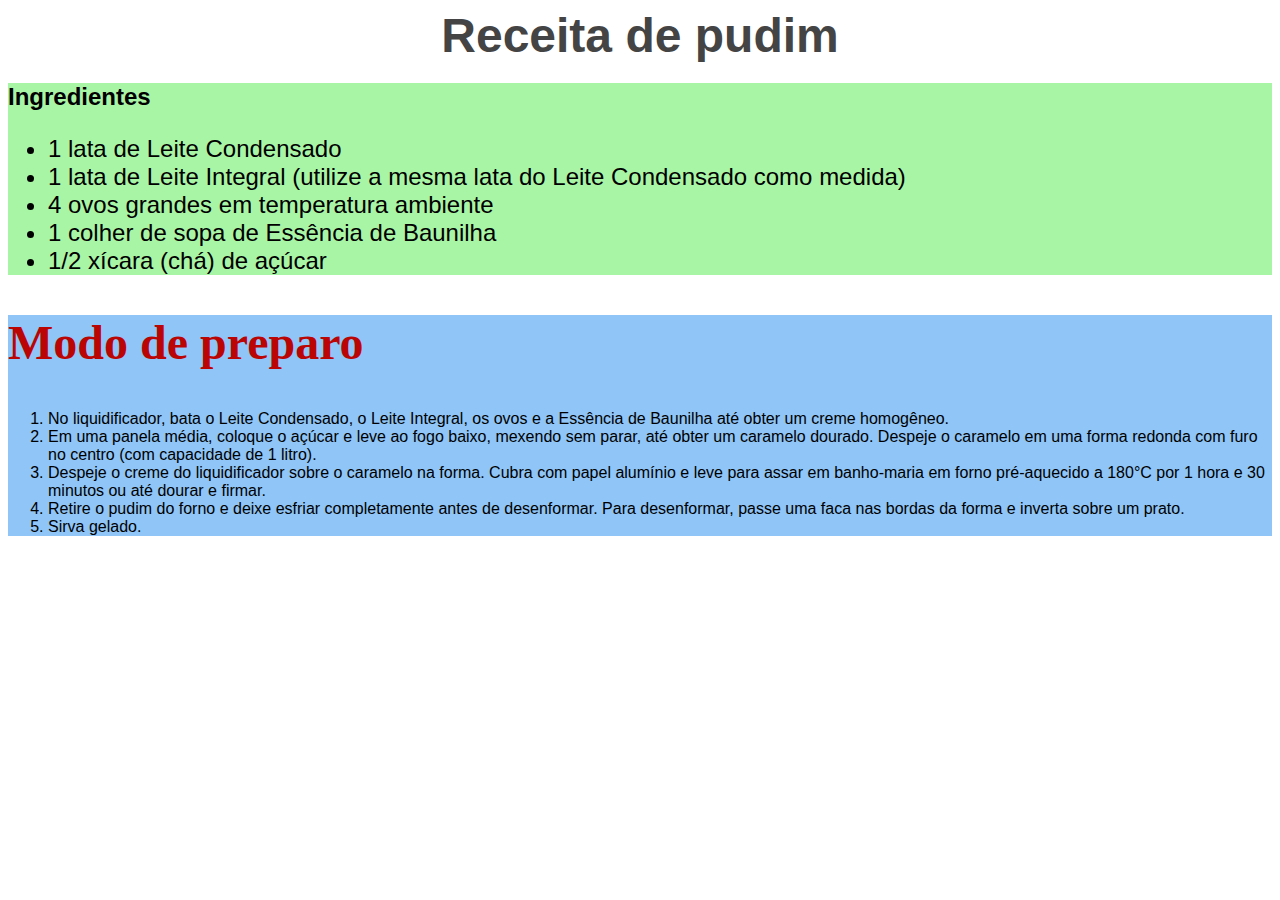
<file: index.html>
<!DOCTYPE html>
<html lang="pt-BR">
<head>
    <meta charset="UTF-8">
    <meta name="viewport" content="width=device-width, initial-scale=1.0">
    <title>Aula 02-HTML</title>
</head>
<body>
    <h1 style="color: #444; font-size: 3rem; text-align: center; font-family: sans-serif; font-weight: bold; margin: 0; ">Receita de pudim</h1>
   
    <section style="background-color: #a9f5a6; font-family: sans-serif; font-size: 24px;">
        <h2 style="font-size: 24px;">Ingredientes</h2>
        <ul>
            <li>1 lata de Leite Condensado</li>
            <li>1 lata de Leite Integral (utilize a mesma lata do Leite Condensado como medida)</li>
            <li>4 ovos grandes em temperatura ambiente</li>
            <li>1 colher de sopa de Essência de Baunilha</li>
            <li>1/2 xícara (chá) de açúcar</li>
        </ul>
    </section>
    <section style="background-color: rgb(143, 197, 247);font-family: sans-serif;">
        <h2 style="color: rgb(187, 4, 4); font-size: 48px ; font-family: 'Times New Roman', Times, serif;">Modo de preparo</h2>
        <ol>
            <li>No liquidificador, bata o Leite Condensado, o Leite Integral, os ovos e a Essência de Baunilha até obter um creme homogêneo.</li>
            <li>Em uma panela média, coloque o açúcar e leve ao fogo baixo, mexendo sem parar, até obter um caramelo dourado. Despeje o caramelo em uma forma redonda com furo no centro (com capacidade de 1 litro).</li>
            <li>Despeje o creme do liquidificador sobre o caramelo na forma. Cubra com papel alumínio e leve para assar em banho-maria em forno pré-aquecido a 180°C por 1 hora e 30 minutos ou até dourar e firmar.</li>
            <li>Retire o pudim do forno e deixe esfriar completamente antes de desenformar. Para desenformar, passe uma faca nas bordas da forma e inverta sobre um prato.</li>
            <li>Sirva gelado.</li>
        </ol>
    </section>
</body>
</html>
</file>
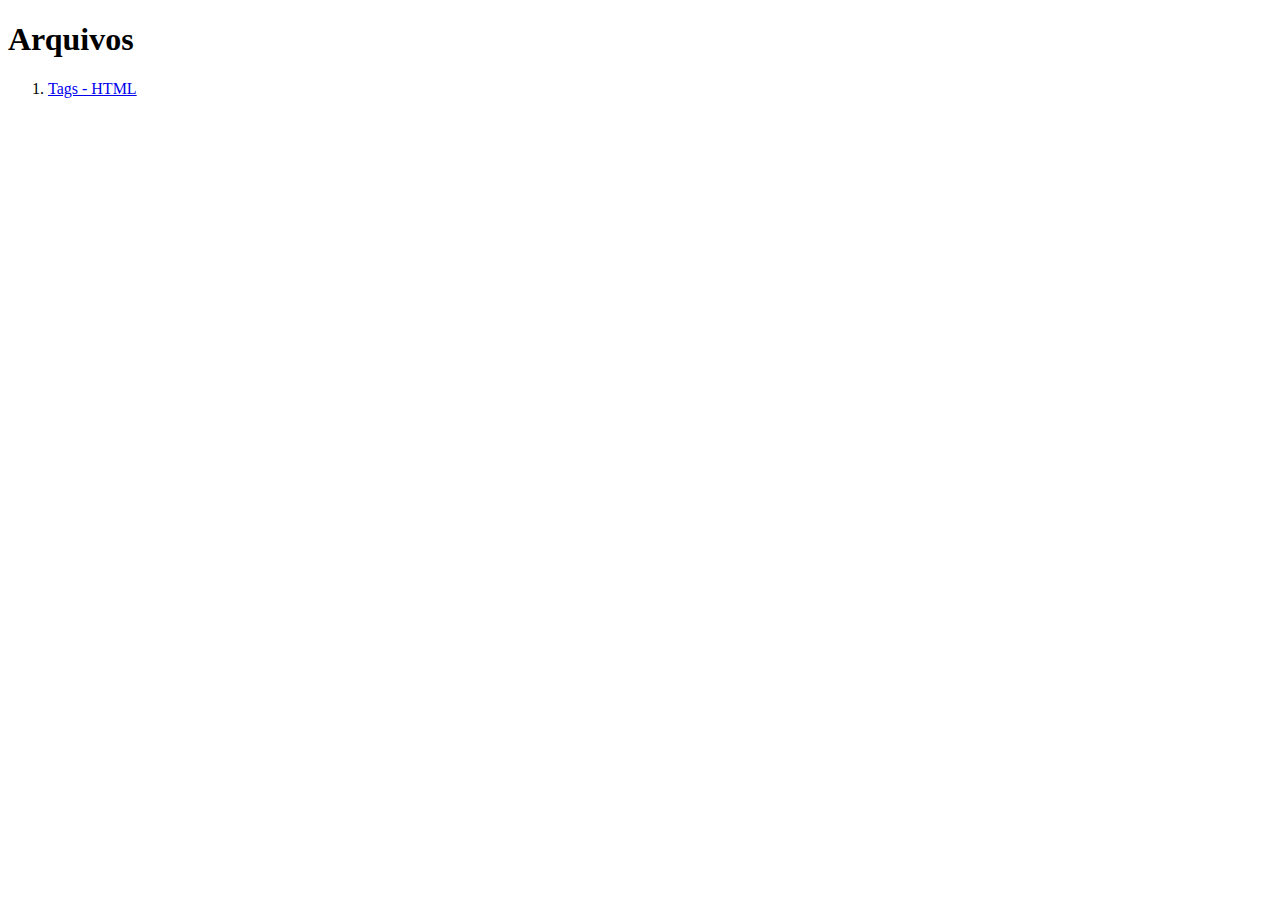
<file: aula01/index.html>
<!DOCTYPE html>
<html lang="pt-BR">
<head>
    <meta charset="UTF-8">
    <meta name="viewport" content="width=device-width, initial-scale=1.0">
    <title>Aula 01 - HTML</title>
</head>
<body>
    <h1>Arquivos</h1>
    <!-- Lista Ordenada -->
    <ol>
        <li>
            <a href="./Tags.html">Tags - HTML</a>
        </li>
    </ol>
    
</body>
</html>
</file>
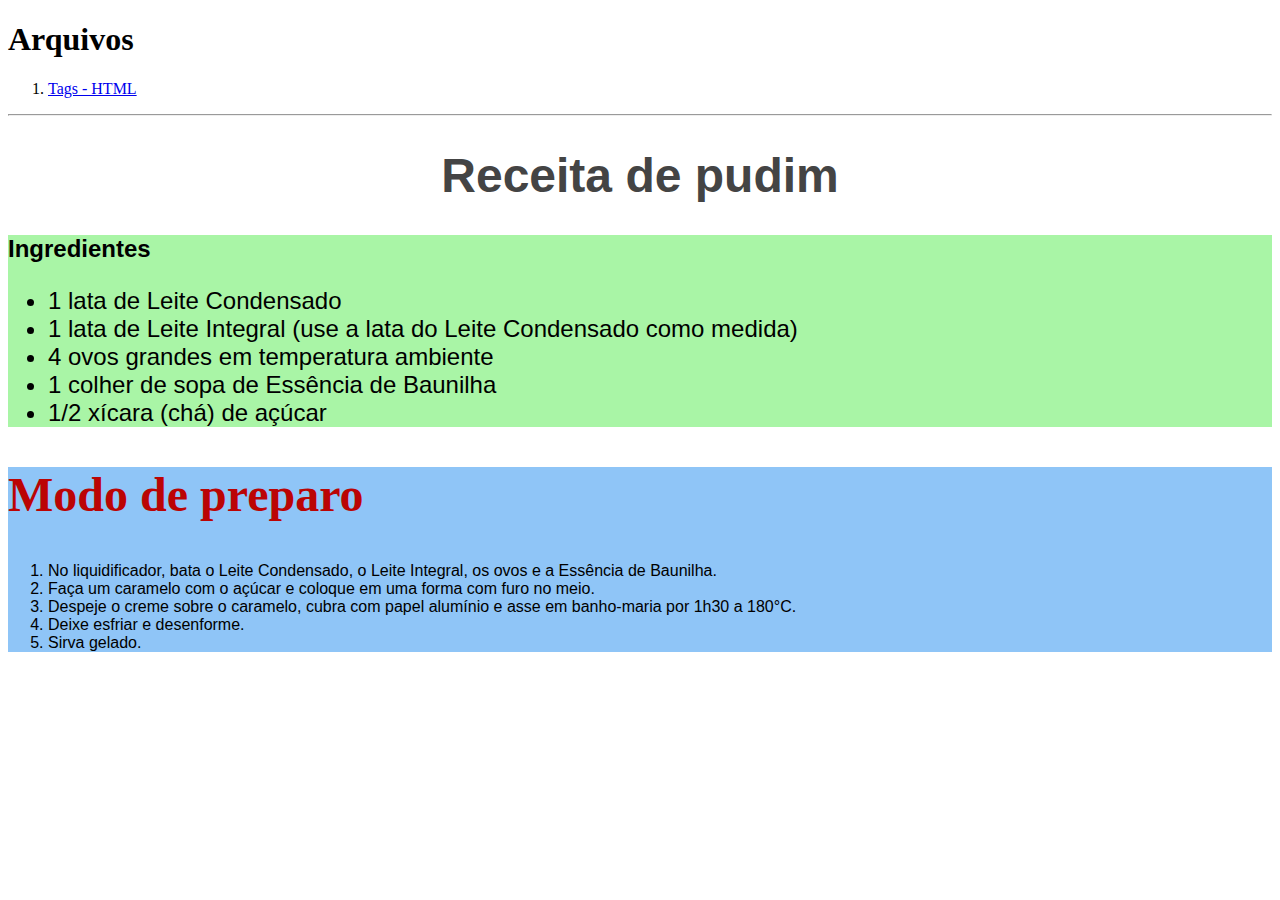
<file: aula02/index.html>
<!DOCTYPE html>
<html lang="pt-BR">
<head>
    <meta charset="UTF-8">
    <meta name="viewport" content="width=device-width, initial-scale=1.0">
    <title>Atividades - HTML</title>
</head>
<body>

    <!-- Conteúdo da Aula 01 -->
    <h1>Arquivos</h1>
    <ol>
        <li>
            <a href="./Tags.html">Tags - HTML</a>
        </li>
    </ol>

    <hr>

    <!-- Conteúdo da Aula 02 -->
    <h1 style="color: #444; font-size: 3rem; text-align: center; font-family: sans-serif; font-weight: bold;">
        Receita de pudim
    </h1>

    <section style="background-color: #a9f5a6; font-family: sans-serif; font-size: 24px;">
        <h2 style="font-size: 24px;">Ingredientes</h2>
        <ul>
            <li>1 lata de Leite Condensado</li>
            <li>1 lata de Leite Integral (use a lata do Leite Condensado como medida)</li>
            <li>4 ovos grandes em temperatura ambiente</li>
            <li>1 colher de sopa de Essência de Baunilha</li>
            <li>1/2 xícara (chá) de açúcar</li>
        </ul>
    </section>

    <section style="background-color: rgb(143, 197, 247); font-family: sans-serif;">
        <h2 style="color: rgb(187, 4, 4); font-size: 48px; font-family: 'Times New Roman', Times, serif;">
            Modo de preparo
        </h2>
        <ol>
            <li>No liquidificador, bata o Leite Condensado, o Leite Integral, os ovos e a Essência de Baunilha.</li>
            <li>Faça um caramelo com o açúcar e coloque em uma forma com furo no meio.</li>
            <li>Despeje o creme sobre o caramelo, cubra com papel alumínio e asse em banho-maria por 1h30 a 180°C.</li>
            <li>Deixe esfriar e desenforme.</li>
            <li>Sirva gelado.</li>
        </ol>
    </section>

</body>
</html>
</file>
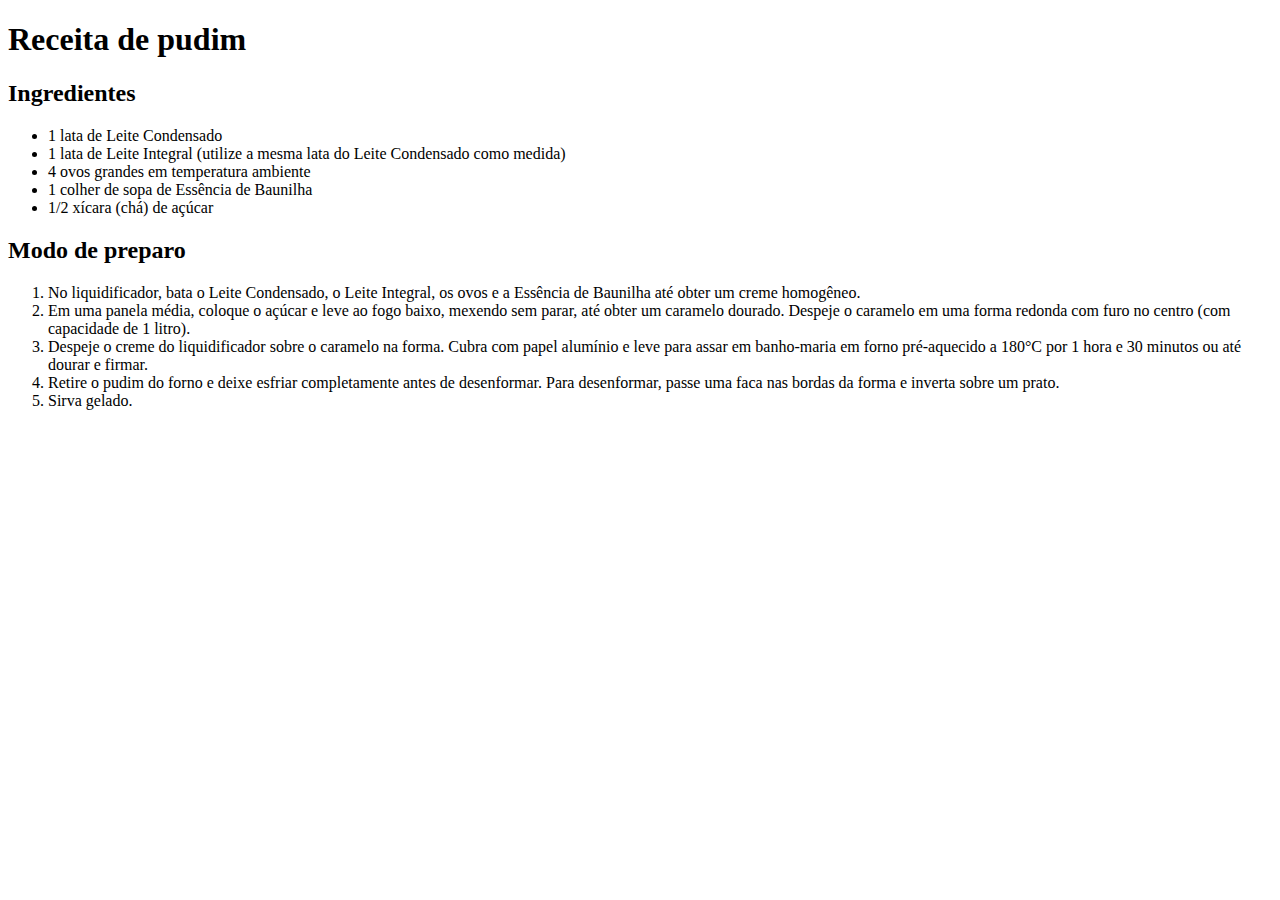
<file: index-com-css-externo.html>
<!DOCTYPE html>
<html lang="pt-BR">
<head>
    <meta charset="UTF-8">
    <meta name="viewport" content="width=device-width, initial-scale=1.0">
    <title>Aula 02-HTML</title>
    <link rel="stylesheet" href="style.css">
</head>
<body>
    <h1 >Receita de pudim</h1>
   
    <section >
        <h2 class="ingredientes">Ingredientes</h2>
        <ul>
            <li>1 lata de Leite Condensado</li>
            <li>1 lata de Leite Integral (utilize a mesma lata do Leite Condensado como medida)</li>
            <li>4 ovos grandes em temperatura ambiente</li>
            <li>1 colher de sopa de Essência de Baunilha</li>
            <li>1/2 xícara (chá) de açúcar</li>
        </ul>
    </section>
    <section class="modo-de-preparo">
        <h2 id="h2-maior" class="h2-vermelho">Modo de preparo</h2>
        <ol>
            <li>No liquidificador, bata o Leite Condensado, o Leite Integral, os ovos e a Essência de Baunilha até obter um creme homogêneo.</li>
            <li>Em uma panela média, coloque o açúcar e leve ao fogo baixo, mexendo sem parar, até obter um caramelo dourado. Despeje o caramelo em uma forma redonda com furo no centro (com capacidade de 1 litro).</li>
            <li>Despeje o creme do liquidificador sobre o caramelo na forma. Cubra com papel alumínio e leve para assar em banho-maria em forno pré-aquecido a 180°C por 1 hora e 30 minutos ou até dourar e firmar.</li>
            <li>Retire o pudim do forno e deixe esfriar completamente antes de desenformar. Para desenformar, passe uma faca nas bordas da forma e inverta sobre um prato.</li>
            <li>Sirva gelado.</li>
        </ol>
    </section>
</body>
</html>
</file>
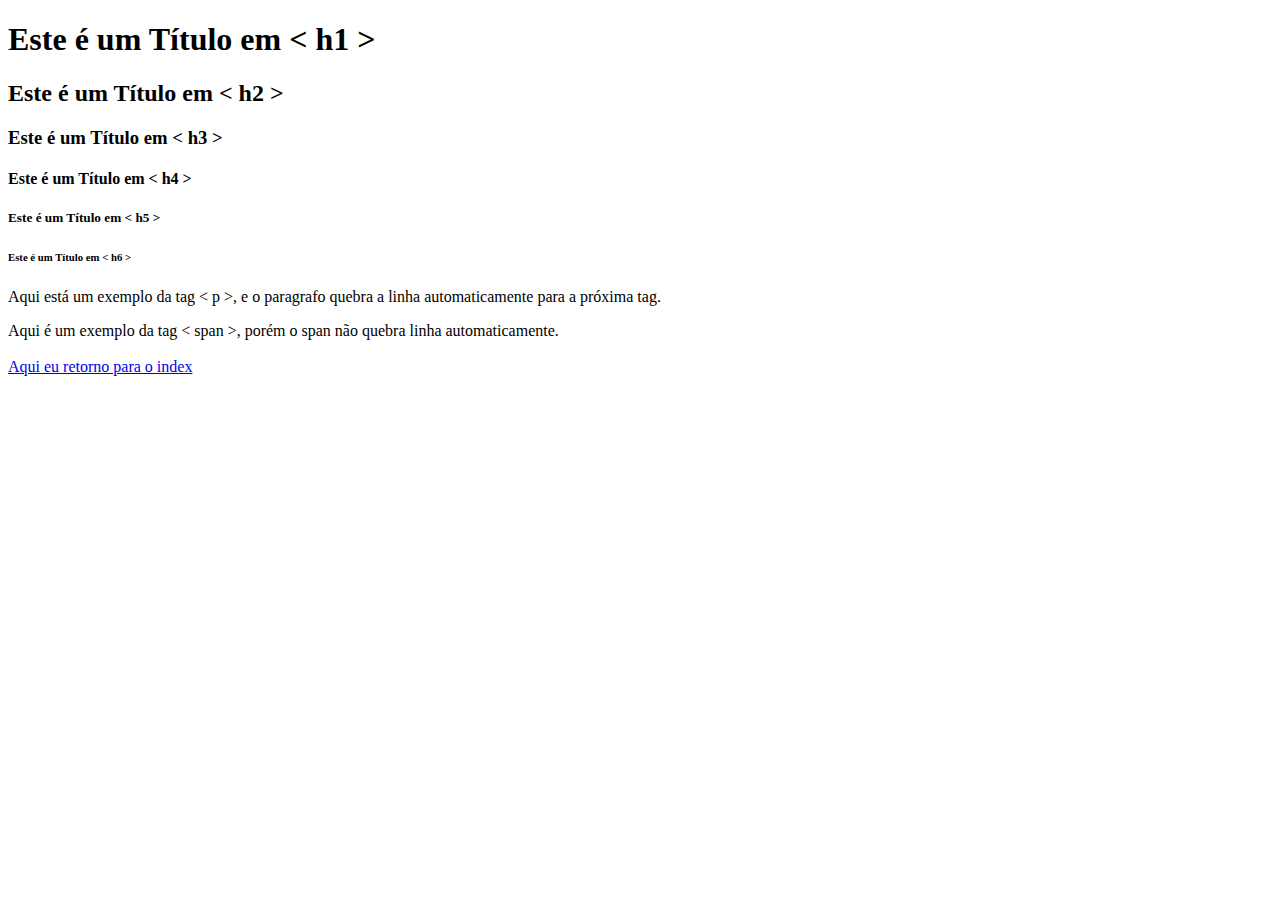
<file: Tags.html>
<!DOCTYPE html>
<html lang="pt-BR">
<head>
    <meta charset="UTF-8">
    <meta name="viewport" content="width=device-width, initial-scale=1.0">
    <title>Tags HTML</title>
</head>
<body>
    <h1>Este é um Título em < h1 ></h1>
    <h2>Este é um Título em < h2 ></h2>
    <h3>Este é um Título em < h3 ></h3>
    <h4>Este é um Título em < h4 ></h4>
    <h5>Este é um Título em < h5 ></h5>
    <h6>Este é um Título em < h6 ></h6>

    <p>Aqui está um exemplo da tag < p >, e o paragrafo quebra a linha automaticamente para a próxima tag.</p>

    <span>Aqui é um exemplo da tag < span >, porém o span não quebra linha automaticamente.</span>

    <!-- A tag abaixio <br> realiza uma quebra de linha. -->
    <br><br>

    <a href="./index.html">Aqui eu retorno para o index</a>
</body>
</html>
</file>
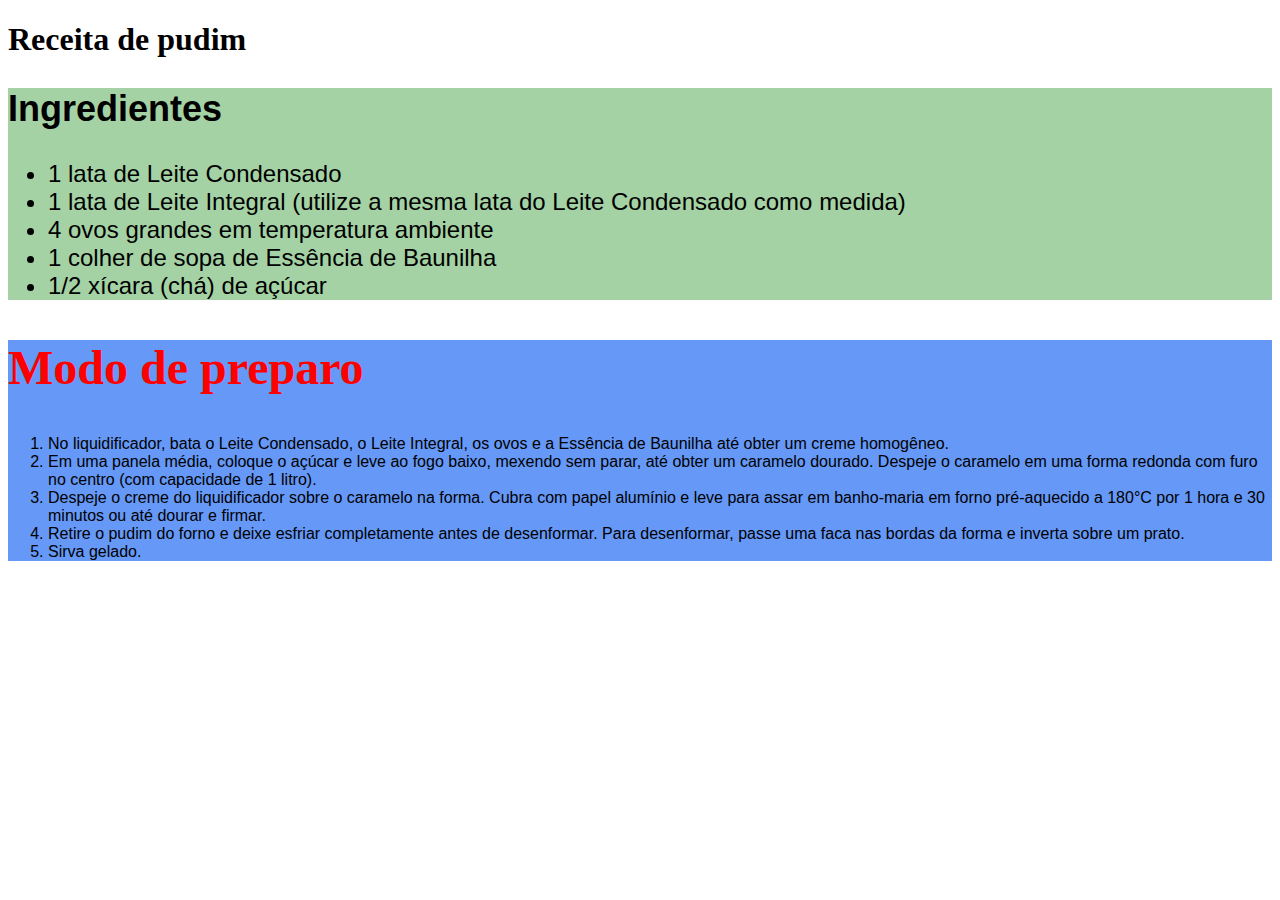
<file: aula02/index-com-css-externo.html>
<!DOCTYPE html>
<html lang="pt-BR">
<head>
    <meta charset="UTF-8">
    <meta name="viewport" content="width=device-width, initial-scale=1.0">
    <title>Aula 02-HTML</title>
    <link rel="stylesheet" href="style.css">
</head>
<body>
    <h1 >Receita de pudim</h1>
   
    <section id="ingredientes">
        <h2 >Ingredientes</h2>
        <ul>
            <li>1 lata de Leite Condensado</li>
            <li>1 lata de Leite Integral (utilize a mesma lata do Leite Condensado como medida)</li>
            <li>4 ovos grandes em temperatura ambiente</li>
            <li>1 colher de sopa de Essência de Baunilha</li>
            <li>1/2 xícara (chá) de açúcar</li>
        </ul>
    </section>
    <section id="modo-de-preparo">
        <h2 id="h2-maior" class="h2-vermelho">Modo de preparo</h2>
        <ol>
            <li>No liquidificador, bata o Leite Condensado, o Leite Integral, os ovos e a Essência de Baunilha até obter um creme homogêneo.</li>
            <li>Em uma panela média, coloque o açúcar e leve ao fogo baixo, mexendo sem parar, até obter um caramelo dourado. Despeje o caramelo em uma forma redonda com furo no centro (com capacidade de 1 litro).</li>
            <li>Despeje o creme do liquidificador sobre o caramelo na forma. Cubra com papel alumínio e leve para assar em banho-maria em forno pré-aquecido a 180°C por 1 hora e 30 minutos ou até dourar e firmar.</li>
            <li>Retire o pudim do forno e deixe esfriar completamente antes de desenformar. Para desenformar, passe uma faca nas bordas da forma e inverta sobre um prato.</li>
            <li>Sirva gelado.</li>
        </ol>
    </section>
</body>
</html>
</file>
<file: style.css>
.sans-serif{
    font-family: sans-serif;
}
.ingredientes{
    h2{
        color: red;
    }
}
.modo-de-preparo{

}
</file>
<file: aula02/style.css>
/* .sans-serif{
    font-family: sans-serif;
}
As calsses e as tags ficarão na cor vermelha 
.Ingredientes, h1, li, h2{ */
    
/* color: red;
    
}
As tags h2 que estiverem dentro de uma outra tag que possua a classe
.Ingredientes > h2 {
    color: yellow
    ;
}
.modopreparo{

} */ 

#ingredientes{
    background-color: rgba(0, 128, 0, 0.356);
    font-family: sans-serif;
    font-size:  24px;
}

#modo-de-preparo{
    background-color: rgba(0, 85, 241, 0.603);

     h2{ 
        font-size:48px;
        color: red;
        font-family: 'Times New Roman';
    }
    font-family: sans-serif;
}
</file>
